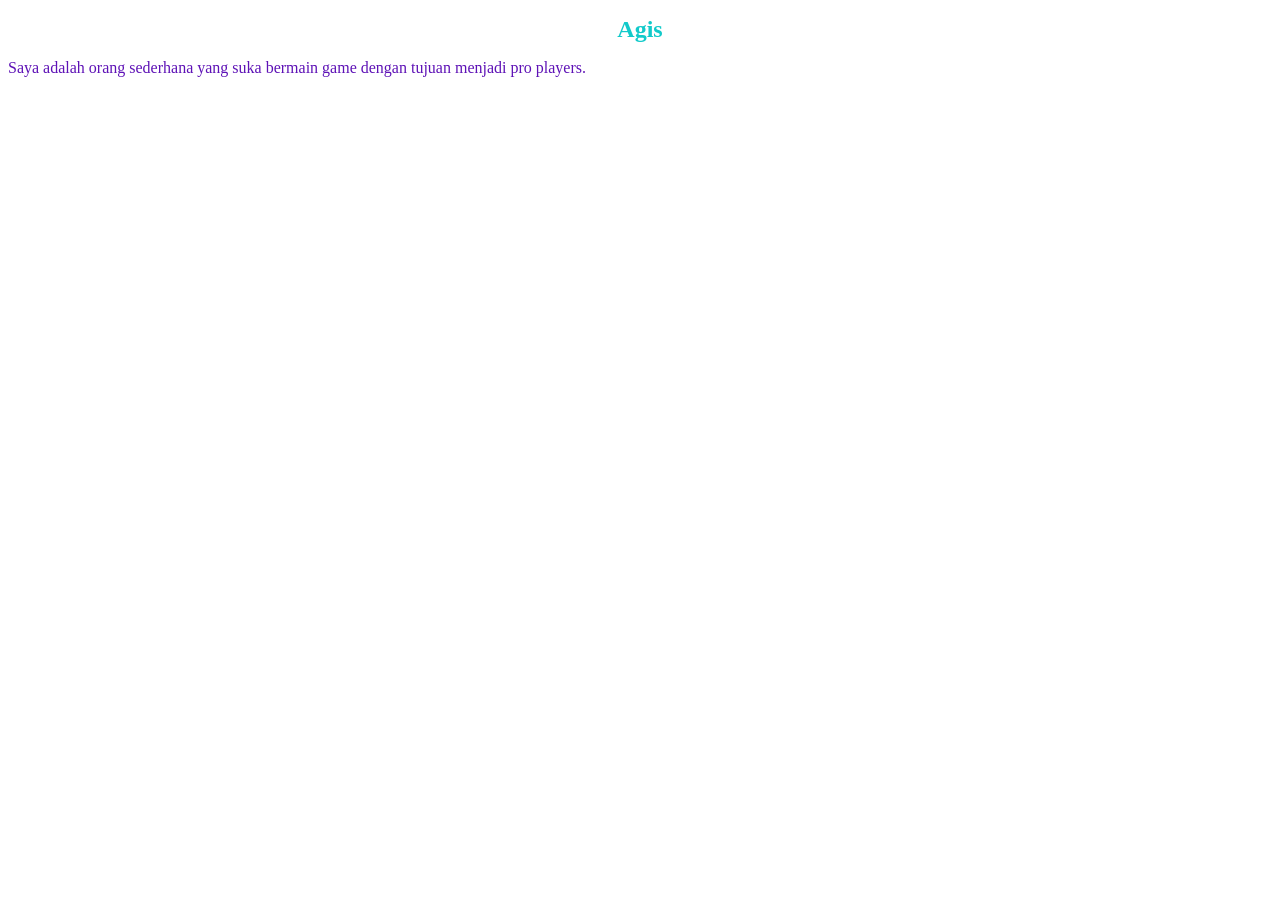
<file: jobsheet_1/index.html>
<!DOCTYPE html>
<html lang="en">
<head>
    <meta charset="UTF-8">
    <meta name="viewport" content="width=device-width, initial-scale=1.0">
    <title>Document</title>
    <link rel="stylesheet" href="style.css">
</head>
<body>
    <h1 id="nama">
      Agis  
    </h1>
    <p class="bio">
        Saya adalah orang sederhana yang suka bermain game dengan 
        tujuan menjadi pro players.
    </p>
    
</body>
</html>
</file>
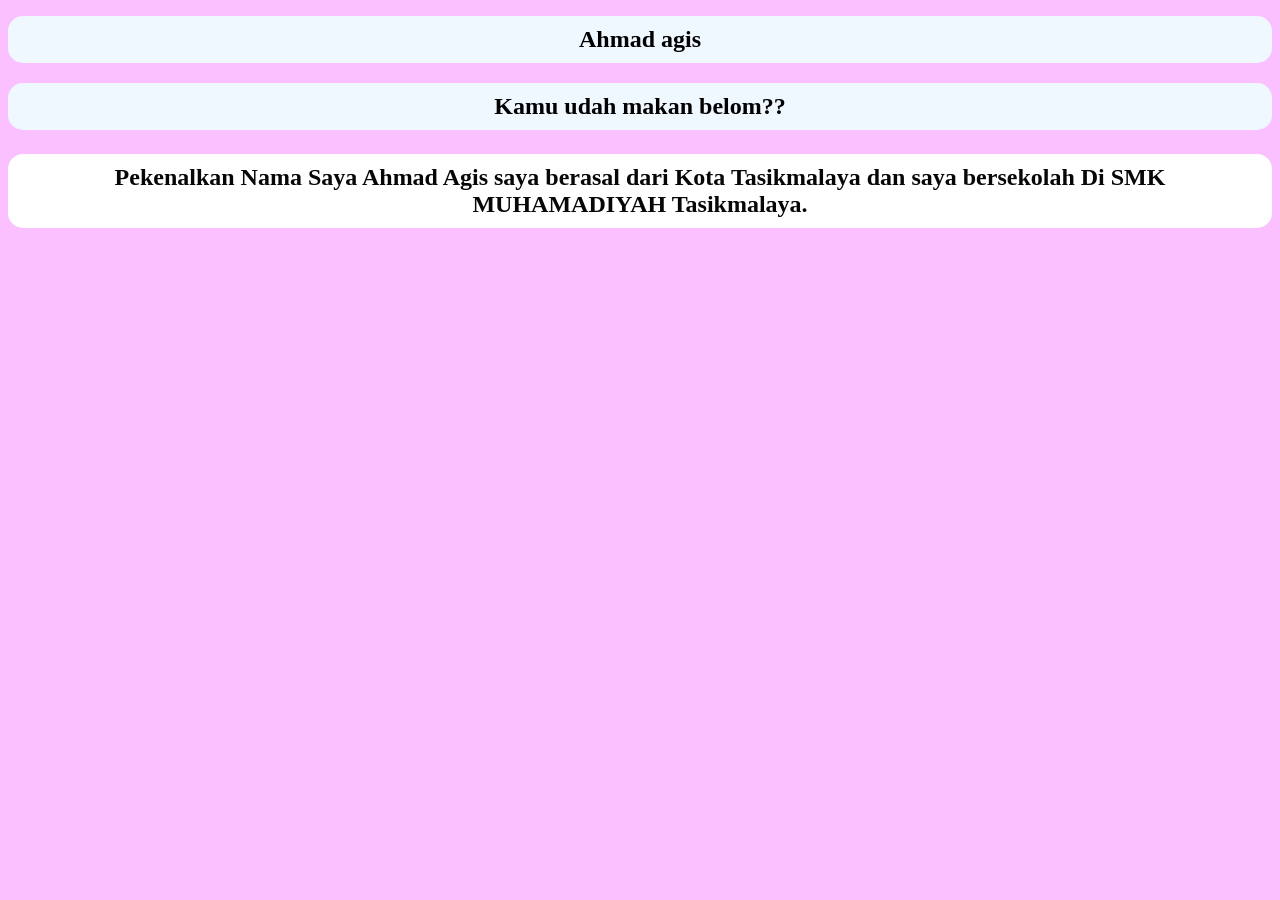
<file: jobsheet_2/index.html>
<!DOCTYPE html>
<html lang="en">
<head>
    <meta charset="UTF-8">
    <meta name="viewport" content="width=device-width, initial-scale=1.0">
    <title>Document</title>
    <link rel="stylesheet" href="style.css">
</head>
<body>
    <h1 id="nama">
      Ahmad agis
    </h1>
    <h2>
        Kamu udah makan belom??
    </h2>
    <p class="bio">
        Pekenalkan Nama Saya Ahmad Agis 
        saya berasal dari Kota Tasikmalaya
        dan saya bersekolah Di SMK
        MUHAMADIYAH Tasikmalaya.
    </p>

</body>
</html>
</file>
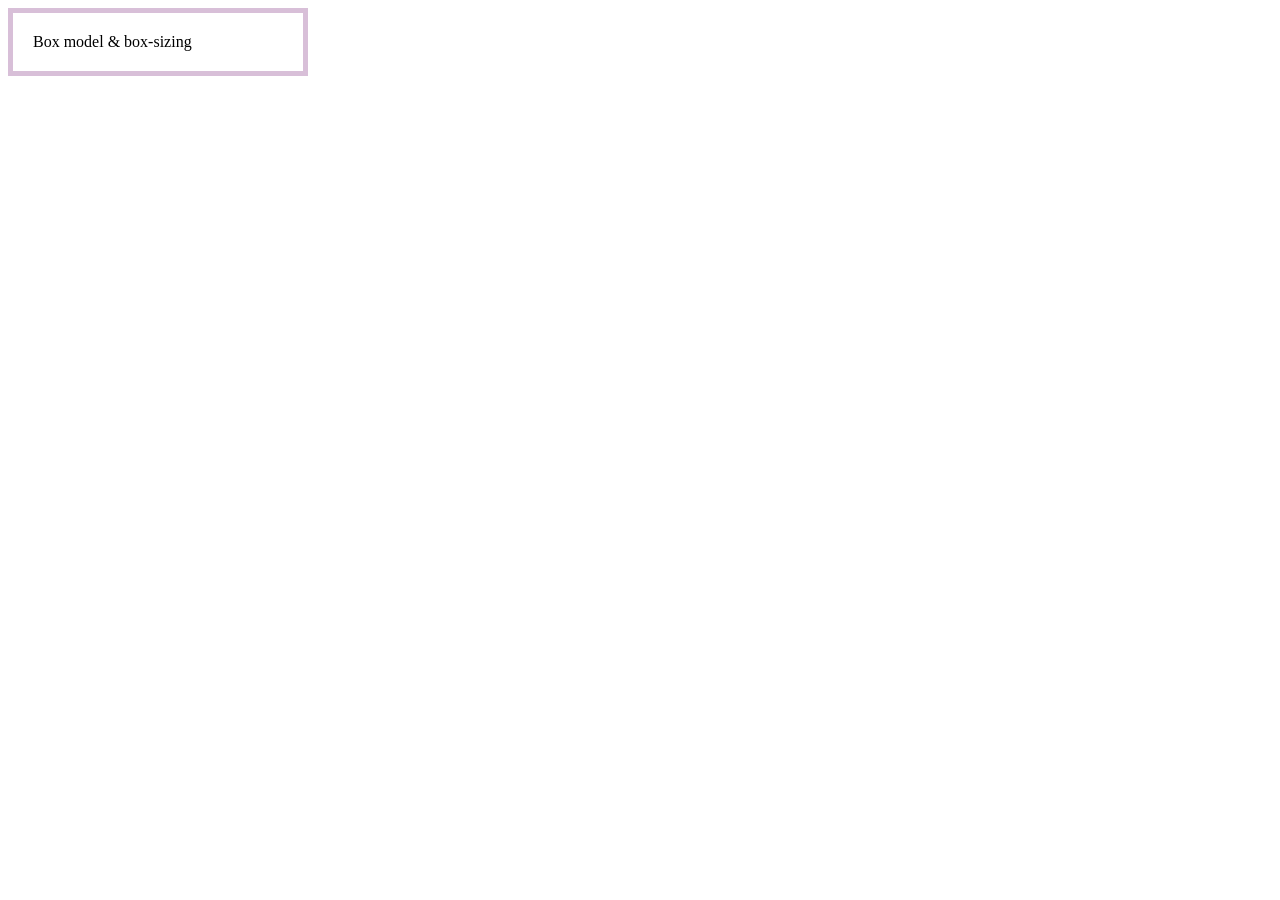
<file: layouting/index.html>
<!DOCTYPE html>
<html lang="en">
<head>
    <meta charset="UTF-8">
    <meta name="viewport" content="width=device-width, initial-scale=1.0">
    <title>Document</title>
    <link rel="stylesheet" href="style.css">
</head>
<body>
    <div class="kotak">
        Box model & box-sizing
    </div>
</body>
</html>
</file>
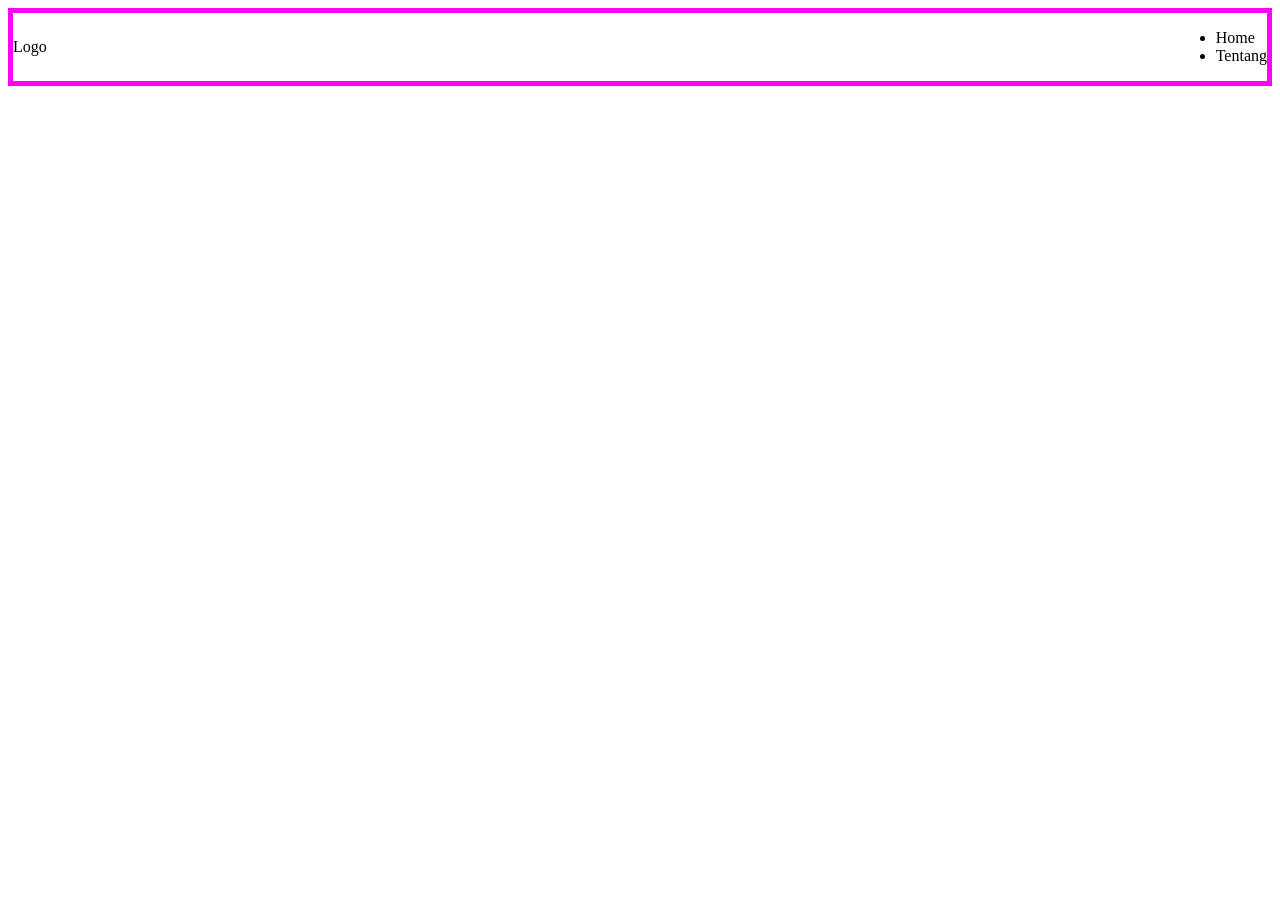
<file: layouting_2/index.html>
<!DOCTYPE html>
<html lang="en">
<head>
    <meta charset="UTF-8">
    <meta name="viewport" content="width=device-width, initial-scale=1.0">
    <title>Flexbox</title>
    <link rel="stylesheet" href="style.css" class="css">
</head>
<body>
    <nav class="navbar">
        <div>Logo</div>
        <ul>
            <li>Home</li>
            <li>Tentang</li>
        </ul>
    </nav>
</body>
</html>
</file>
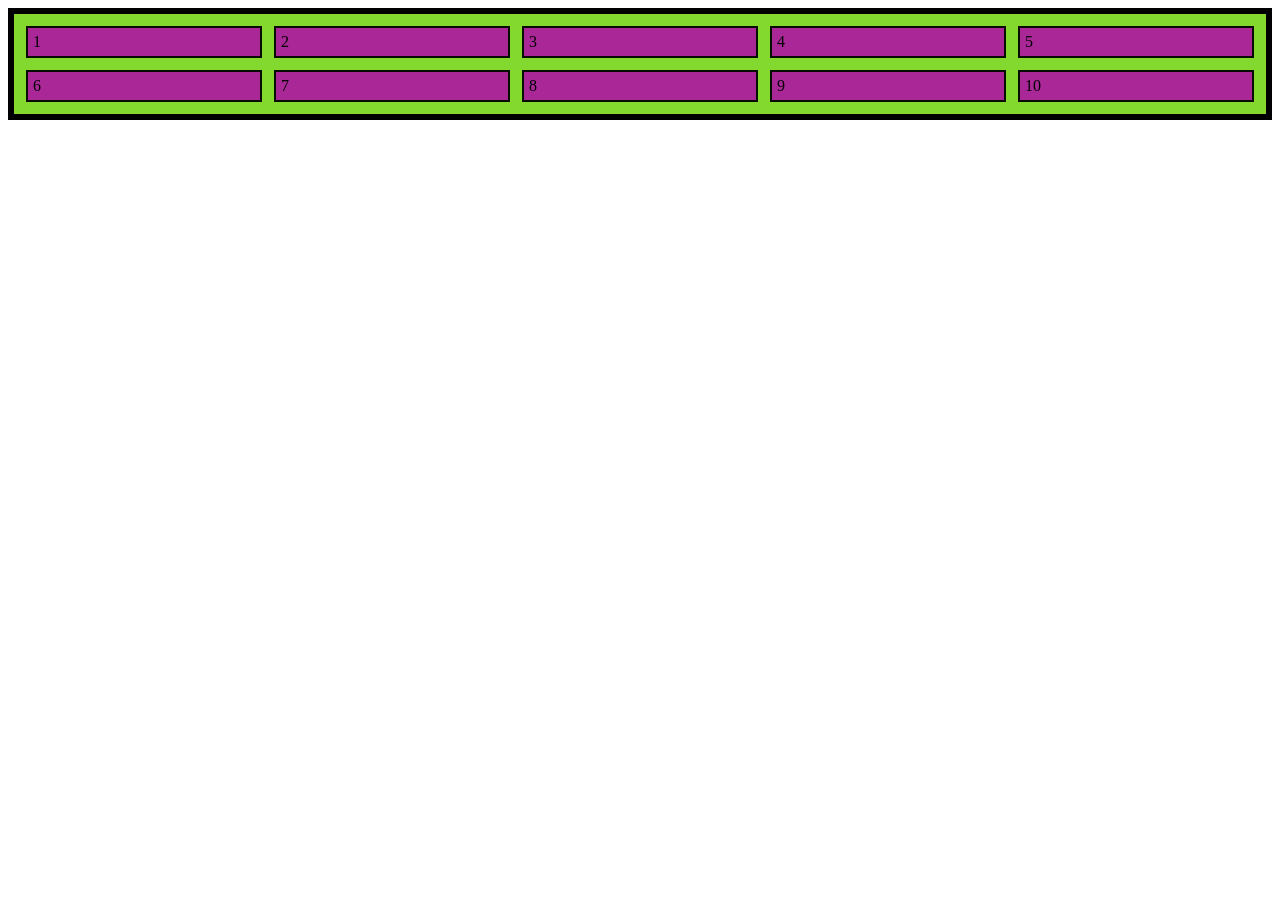
<file: layouting_3/index.html>
<!DOCTYPE html>
<html lang="en">
<head>
    <meta charset="UTF-8">
    <meta name="viewport" content="width=device-width, initial-scale=1.0">
    <title>CSS Grid</title>
    <link rel="stylesheet" href="style.css">
</head>
<body>
    <div class="galeri">
        <div>1</div>
        <div>2</div>
        <div>3</div>
        <div>4</div>
        <div>5</div>
        <div>6</div>
        <div>7</div>
        <div>8</div>
        <div>9</div>
        <div>10</div>
    </div>
</body>
</html>
</file>
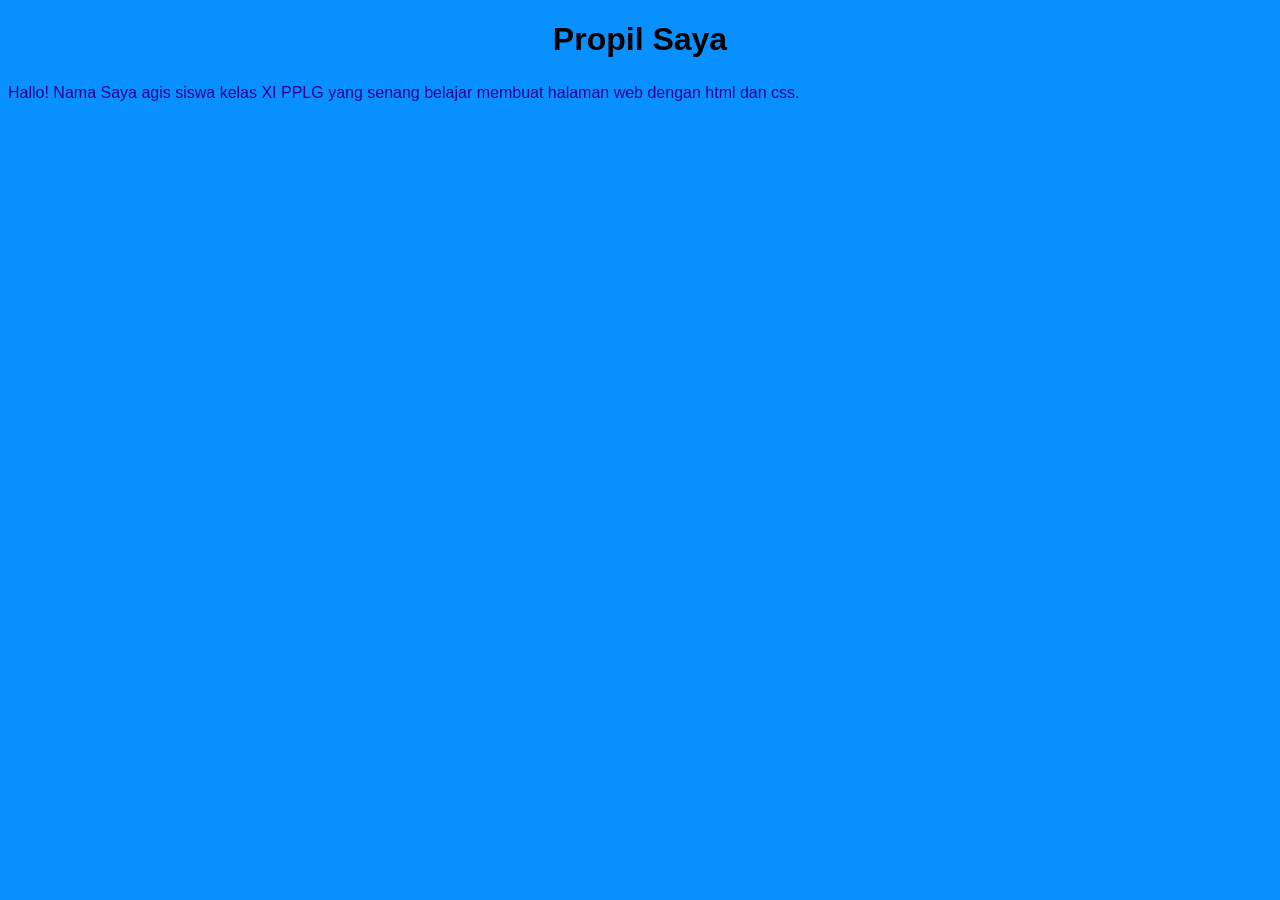
<file: Typography/index.html>
<!DOCTYPE html>
<html lang="en">
<head>
    <meta charset="UTF-8">
    <meta name="viewport" content="width=device-width, initial-scale=1.0">
    <title>Document</title>
    <link rel="stylesheet" href="style.css">
</head>
<body>
    <h1>Propil Saya</h1>
    <p>
        Hallo! Nama Saya agis
        siswa kelas XI PPLG
        yang senang belajar
        membuat halaman
        web dengan html dan css.
    </p>
</body>
</html>
</file>
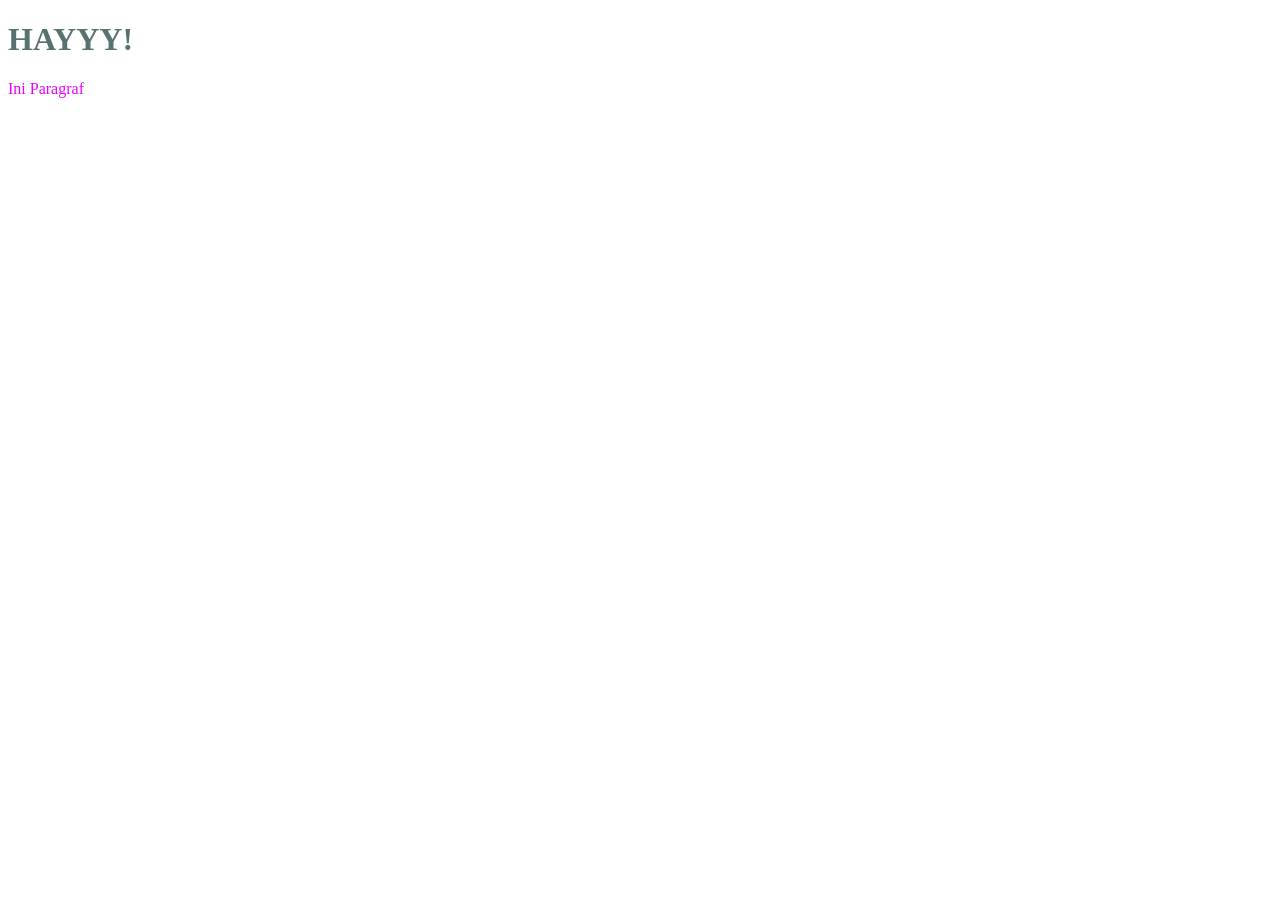
<file: eksternal.html>
<!doctype html>
<html lang="en">
  <head>
    <meta charset="UTF-8" />
    <meta name="viewport" content="width=device-width, initial-scale=1.0" />
    <title>Document</title>
  </head>
  <body>
    <link rel="stylesheet" href="style.css" />
    <h1>HAYYY!</h1>
    <p>Ini Paragraf</p>
  </body>
</html>
</file>
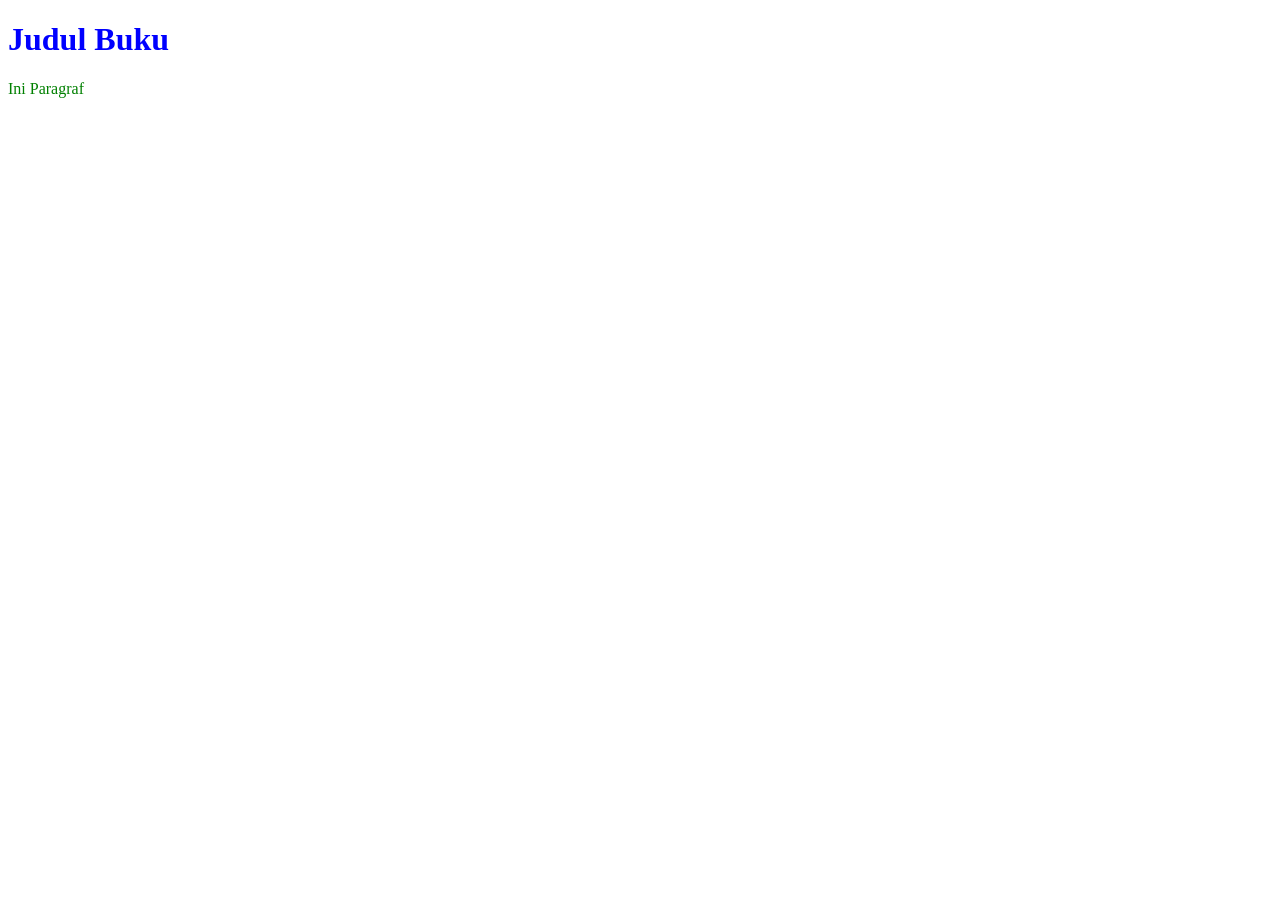
<file: inline.html>
<!DOCTYPE html>
<html lang="en">
<head>
    <meta charset="UTF-8">
    <meta name="viewport" content="width=device-width, initial-scale=1.0">
    <title>Document</title>
</head>
<body>
    <h1 style="color: blue">Judul Buku</h1>
    <p style="color: green">Ini Paragraf</p>
</body>
</html>
</file>
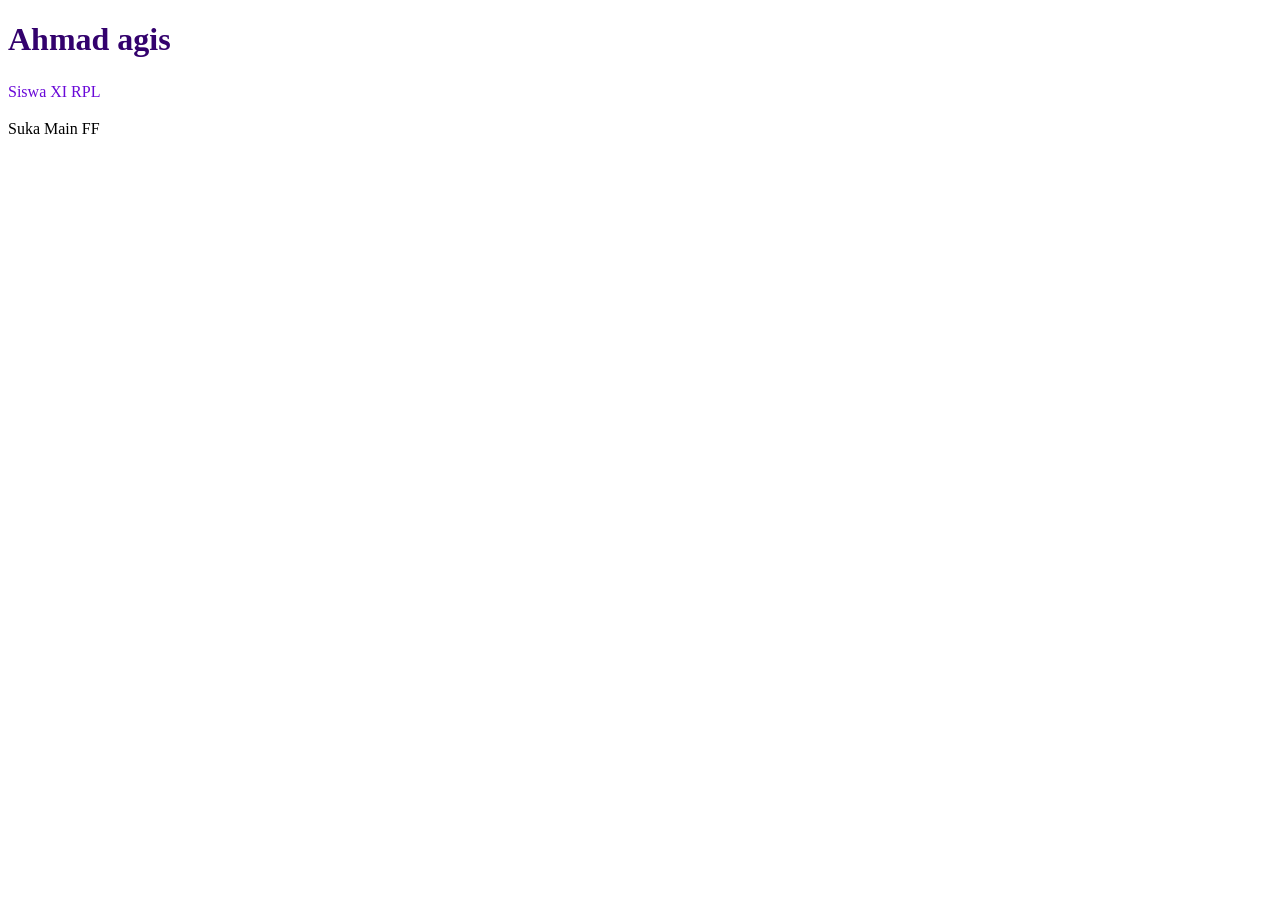
<file: profil.html>
<!doctype html>
<html lang="en">
  <head>
    <meta charset="UTF-8">
    <meta name="viewport" content="width=device-width, initial-scale=1.0">
    <title>Document</title>
    <link rel="stylesheet" href="style2.css">
  </head>
  <body>
    <h1 id="nama">Ahmad agis</h1>
    <p class="bio">Siswa XI RPL</p>
    <p calss="bio">Suka Main FF</p>
  </body>
</html>
</file>
<file: jobsheet_1/style.css>
h1 {
    color:rgb(18, 202, 202);
    text-align: center;
    font-size: 24px;
}
p {
    color:rgb(94, 18, 182);
}
</file>
<file: jobsheet_2/style.css>
h1 {
    color:rgb(0, 0, 0);
    text-align: center;
    font-size: 24px;
   background-color: aliceblue;
   border:4px snow;
   padding: 10px;
   border-radius: 15px;
}
h2 {
    color:black;
    text-align: center;
    font-size: 24px;
   background-color: aliceblue;
   border:4px snow;
   padding: 10px;
   border-radius: 15px;
}
p {
    color:rgb(8, 7, 8);
    font-size: 24px;
    background-color: rgb(255, 255, 255);
    border:4px seashell;
    padding: 10px;
    border-radius: 15px;
    text-align: center;
    font-weight: bold;
}
body {
    background-color: rgb(250, 192, 255);
    
}
</file>
<file: layouting/style.css>
.kotak {
    box-sizing: border-box;
    width: 300px;
    padding: 20px;
    border: 5px solid thistle;
    
}
</file>
<file: layouting_2/style.css>
.navbar {
    display: flex;
    border: 5px solid rgb(250, 5, 246);
    justify-content: space-between;
    align-items: center;
    gap: 16px;
}
</file>
<file: layouting_3/style.css>
.galeri {
    display: grid;
    border: 6px solid rgb(0, 0, 0);
    grid-template-columns: repeat(5, 1fr);
    gap: 12px;
    padding: 12px;
    background-color: rgb(131, 217, 46);
}
.galeri div {
    border: 2px solid rgb(6, 12, 1) ;
    padding: 5px;
    background-color: rgb(169, 39, 151);
}
</file>
<file: Typography/style.css>
body {
    font-family:
    'Segoe UI', sans-serif;
    background-color: #0890ff;
}
h1 {
    font-size: 32px;
    font-weight: 700;
    text-align: center;
    color: #000000;
    
}

p {
    font-size: 16px;
    line-height: 1.6;
    text-align: justify;
    color: rgb(38, 0, 141);
}
</file>
<file: style.css>
/* style,css */
h1 {
  color: rgb(88, 114, 114);
}
p {
  color: rgb(234, 0, 255);
}
</file>
<file: style2.css>
/* style.css */
p {
  font-size: 16px;
}
.bio {
  color: #6908d8;
  line-height: 1.5;
}
#nama {
  color: rgb(51, 1, 109);
}
</file>
